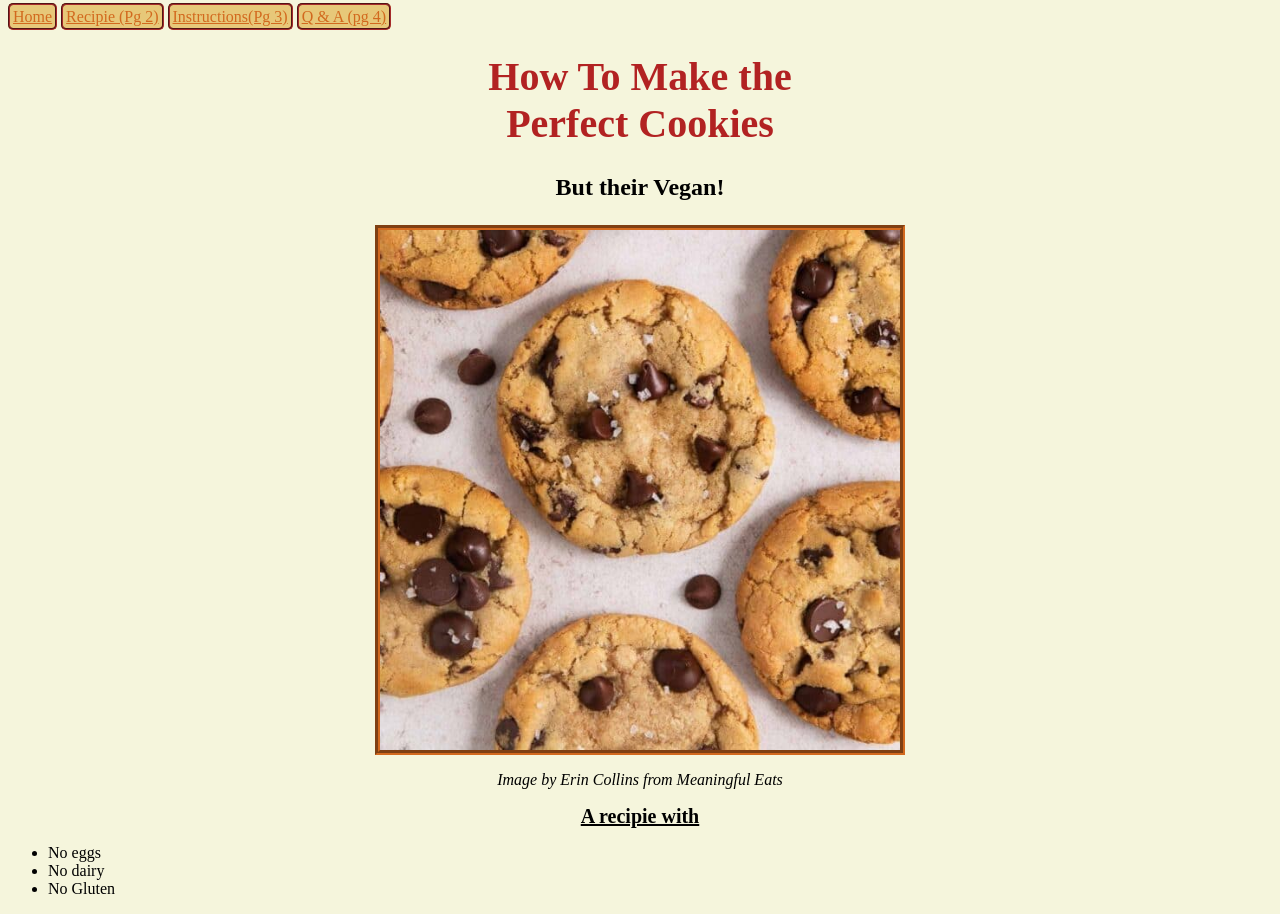
<file: index.html>
<!DOCTYPE html>
<html>
  <head>
    <link rel="stylesheet" href="style.css">
  </head>
  <body>
    <a href="home.html">Home</a>
    <a href="recipie.html">Recipie (Pg 2)</a>
    <a href="instructions.html"> Instructions(Pg 3)</a>
    <a href="QandA.html"> Q &amp; A (pg 4)</a>
    <h1>How To Make the 
      <br>Perfect Cookies</h1>
    <h3> But their Vegan!</h3>
    <img src="Cookie-1.jpg" alt="cookies" >
    <p class="index"><i>Image by Erin Collins from Meaningful Eats</i></p>
    <h6 class="index">A recipie with</h6>
    <div align-content=center>
    <ul>
      <li>No eggs</li>
      <li>No dairy</li>
      <li>No Gluten</li>
    </ul>
    </div>
  </body>
</html>
</file>
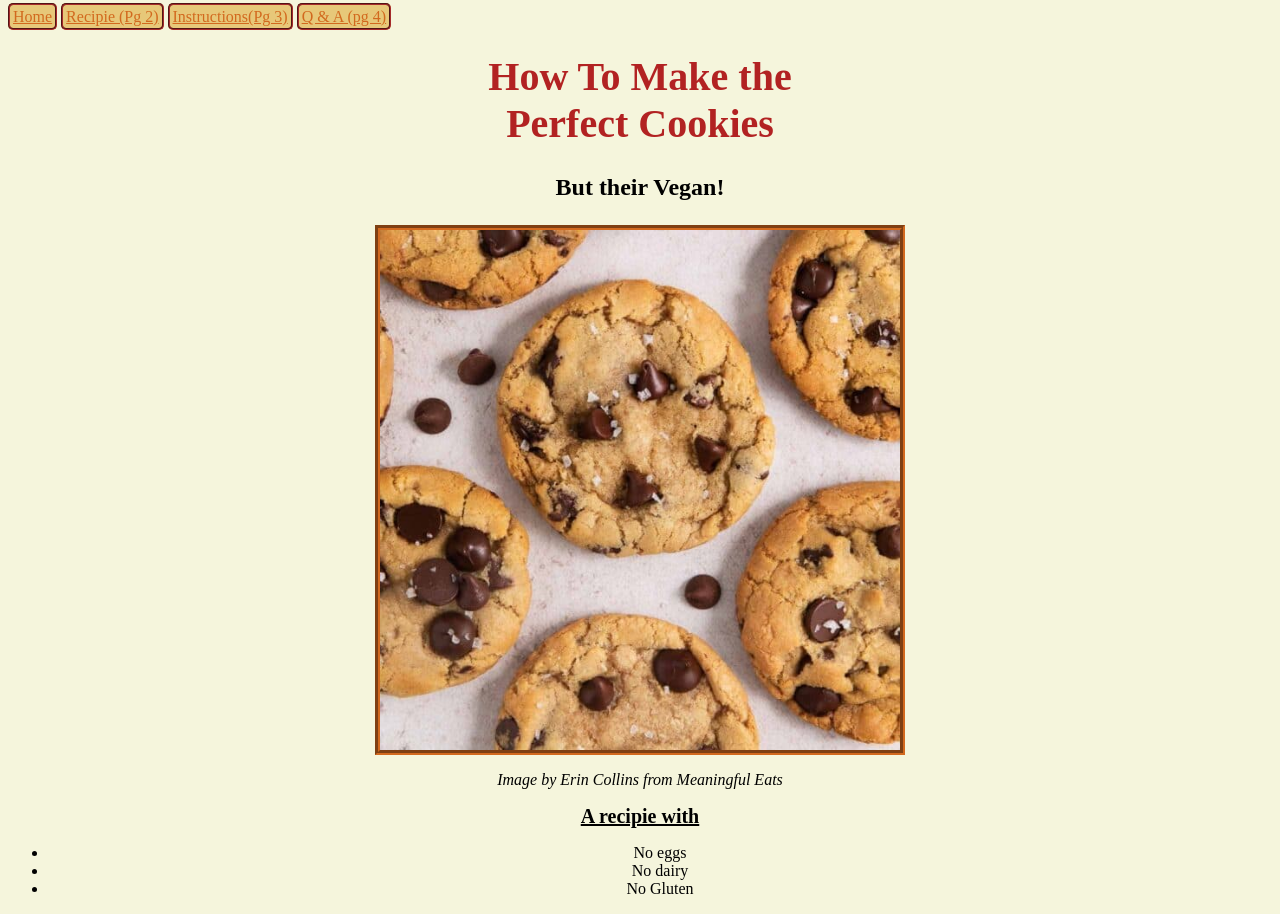
<file: home.html>
<!DOCTYPE html>
<html>
  <head>
    <link rel="stylesheet" href="style.css">
  </head>
  <body>
    <a href="home.html">Home</a>
    <a href="recipie.html">Recipie (Pg 2)</a>
    <a href="instructions.html"> Instructions(Pg 3)</a>
    <a href="QandA.html"> Q &amp; A (pg 4)</a>
    <h1>How To Make the 
      <br>Perfect Cookies</h1>
    <h3> But their Vegan!</h3>
    <img src="Cookie-1.jpg" alt="cookies" >
    <p class="index"><i>Image by Erin Collins from Meaningful Eats</i></p>
    <h6 class="index">A recipie with</h6>
    <ul class="index">
      <li class="index">No eggs</li>
      <li class="index">No dairy</li>
      <li class="index">No Gluten</li>
    </ul>
  </body>
</html>
</file>
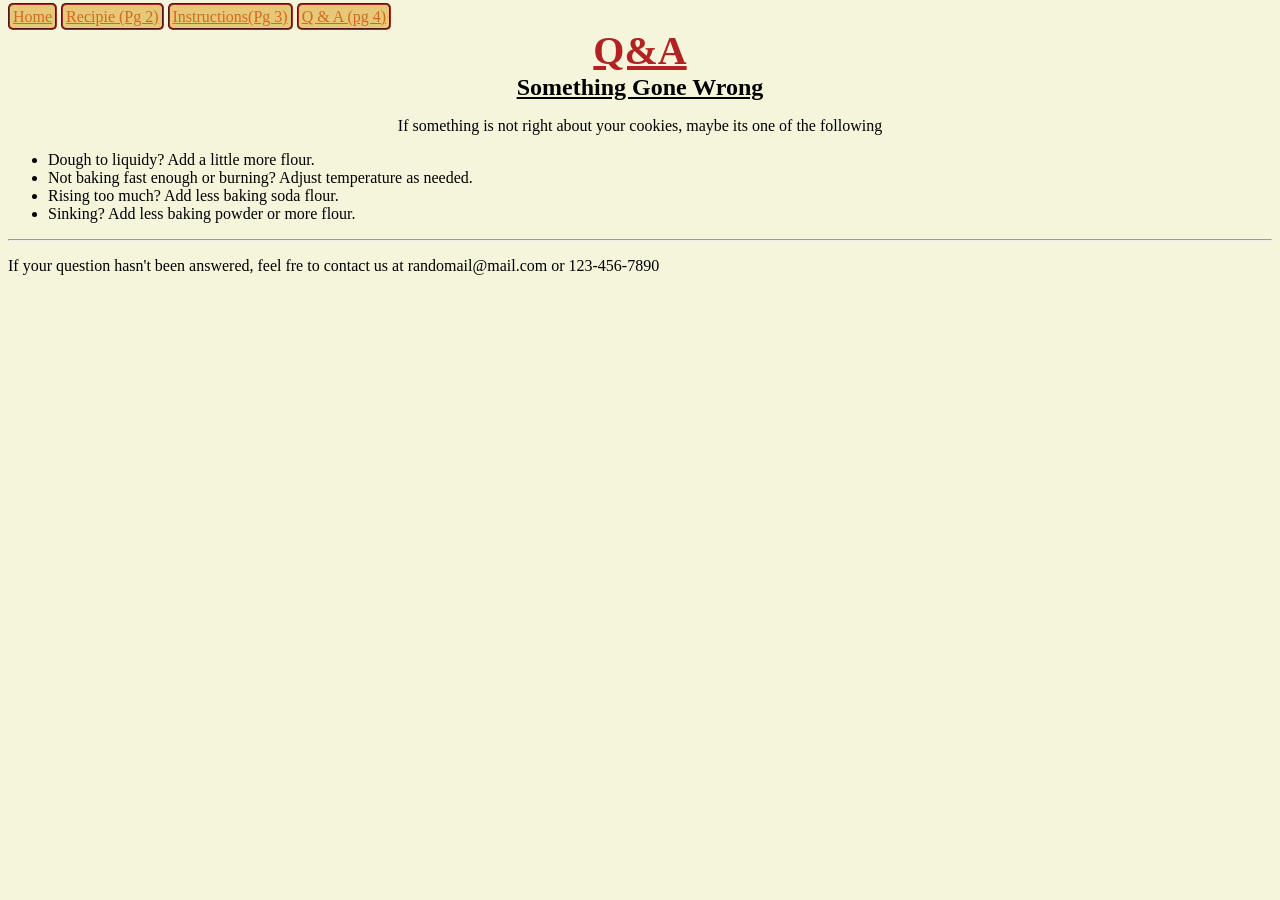
<file: QandA.html>
<!DOCTYPE html>
<html>
  <head>
    <link rel="stylesheet" href="style.css">
  </head>
  <body>
    <a href="index.html">Home</a>
    <a href="recipie.html">Recipie (Pg 2)</a>
    <a href="instructions.html"> Instructions(Pg 3)</a>
    <a href="QandA.html"> Q &amp; A (pg 4)</a>
    <h1 class="ins">Q&amp;A</h1>
    <h3 class="ins">Something Gone Wrong</h3>
    <p class="index">If something is not right about your cookies, maybe its one of the following</p>
    <ul>
      <li>Dough to liquidy? Add a little more flour.</li>
      <li>Not baking fast enough or burning? Adjust temperature as needed.</li>
      <li>Rising too much? Add less baking soda flour.</li>
      <li>Sinking? Add less baking powder or more flour.</li>
    </ul>
      <hr>
      <p>If your question hasn't been answered, feel fre to contact us at randomail@mail.com or 123-456-7890</p>
    
  </body>
</html>
</file>
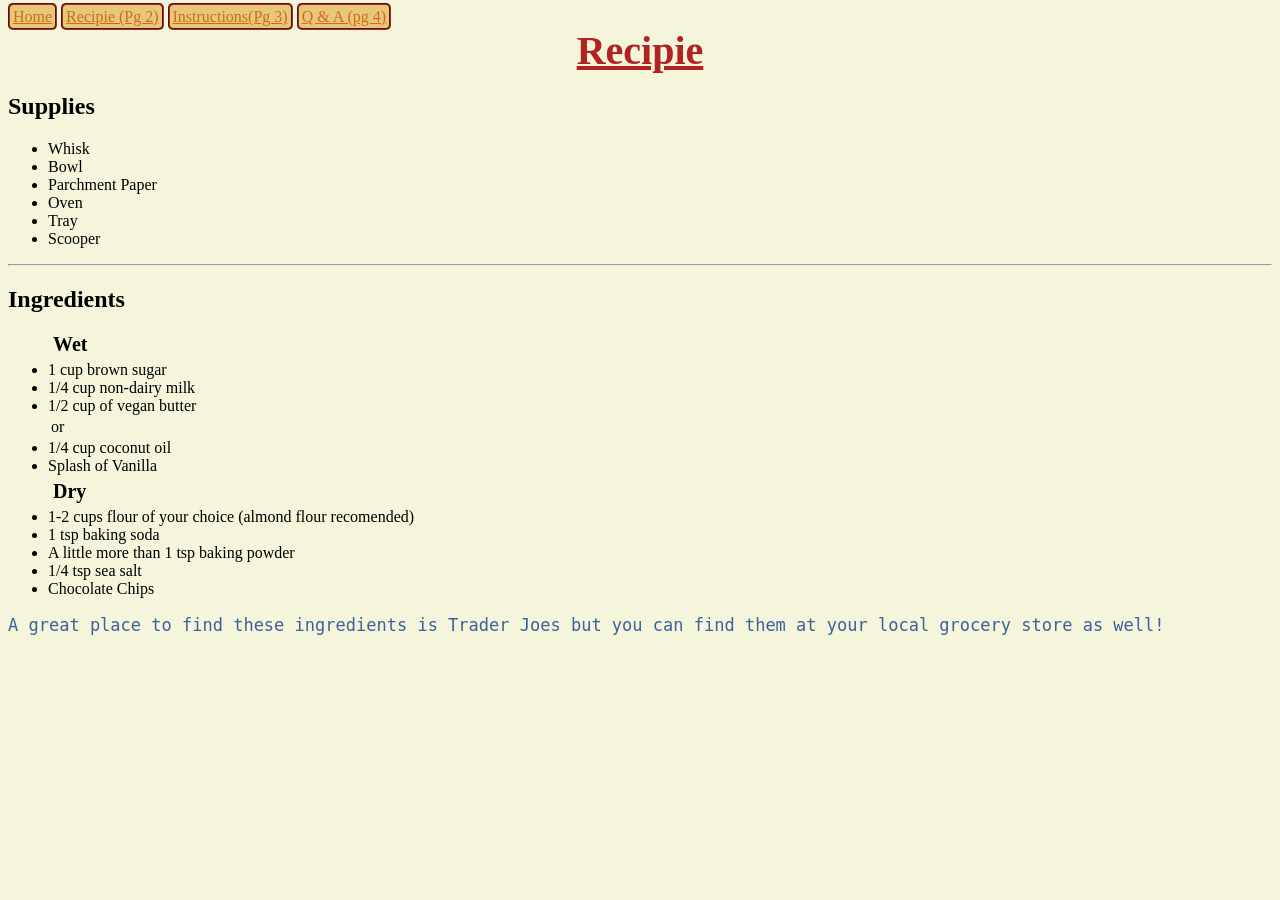
<file: recipie.html>
<!DOCTYPE html>
<html>
  <head>
    <link rel="stylesheet" href="style.css">
  </head>
  <body>
    <a href="index.html">Home</a>
    <a href="recipie.html">Recipie (Pg 2)</a>
    <a href="instructions.html"> Instructions(Pg 3)</a>
    <a href="QandA.html"> Q &amp; A (pg 4)</a>
      <h1 class="ins">Recipie</h1>
      <h2>Supplies</h2>
      <ul>
        <li>Whisk</li>
        <li>Bowl</li>
        <li>Parchment Paper</li>
        <li>Oven</li>
        <li>Tray</li>
        <li>Scooper</li>
      </ul><hr>
      <h2>Ingredients</h2>
      <ul>
        <h5>Wet</h5>
        <li>1 cup brown sugar</li>
        <li>1/4 cup non-dairy milk</li>
        <li>1/2 cup of vegan butter</li>
        <p id="or">or</p>
        <li>1/4 cup coconut oil</li>
        <li>Splash of Vanilla</li>
        <h5>Dry</h5>
        <li>1-2 cups flour of your choice (almond flour recomended)</li>
        <li>1 tsp baking soda</li>
        <li>A little more than 1 tsp baking powder</li>
        <li>1/4 tsp sea salt</li>
        <li>Chocolate Chips</li>
      </ul>
      <p class=where>A great place to find these ingredients is Trader Joes but you can find them at your local grocery store as well!</p>
  </body>
</html>
</file>
<file: style.css>
body {
  background-color:beige;
}
p {
  color: black;
}
h1 {
  font-weight: bold;
  text-align:center;
  font-size: 40px;
  color:firebrick;
}
h3{
  text-align:center;
  font-size: 24px;
}
img{
  width:520px;
  display:flex;
  align-content: center;
  justify-content: center;
  border-style:groove;
  border-color: chocolate;
  border-width:thick;
  margin-right: auto;
  margin-left: auto;
}
h6{
  text-decoration: underline;
  font-size:20px;
  margin:4px;
}
#or{
  margin:3px;
}
h5{
  margin:5px;
  font-size:20px;
}
.ins{
  text-decoration: underline;
  text-align: center;
  margin:.5px;
}
a:link{
  border-style: groove;
  border-radius: 5px;
  border-color: brown;
  background-color:#e7c879;
  color:chocolate;
  border-width: 2px;
  padding: 3px;
  padding: 3px;
  align-content: center;
  width: 200px;
}
a:visited{ 
  border-style: groove;
border-radius: 5px;
border-color: brown;
background-color:#e7c879;
color:chocolate;
border-width: 2px;
 
  }
a:hover{
  color:brown;
  background-color:coral;
  font-size:20px;
}
a:active{
  color:chartreuse;
}
.where{
  color:#3f609b;
  font-size: 17px;
  font-family:monospace;
}
.index{
  text-align: center;
}
.img2:link{
  border-style:none;
  background-color:beige;
}
</file>
